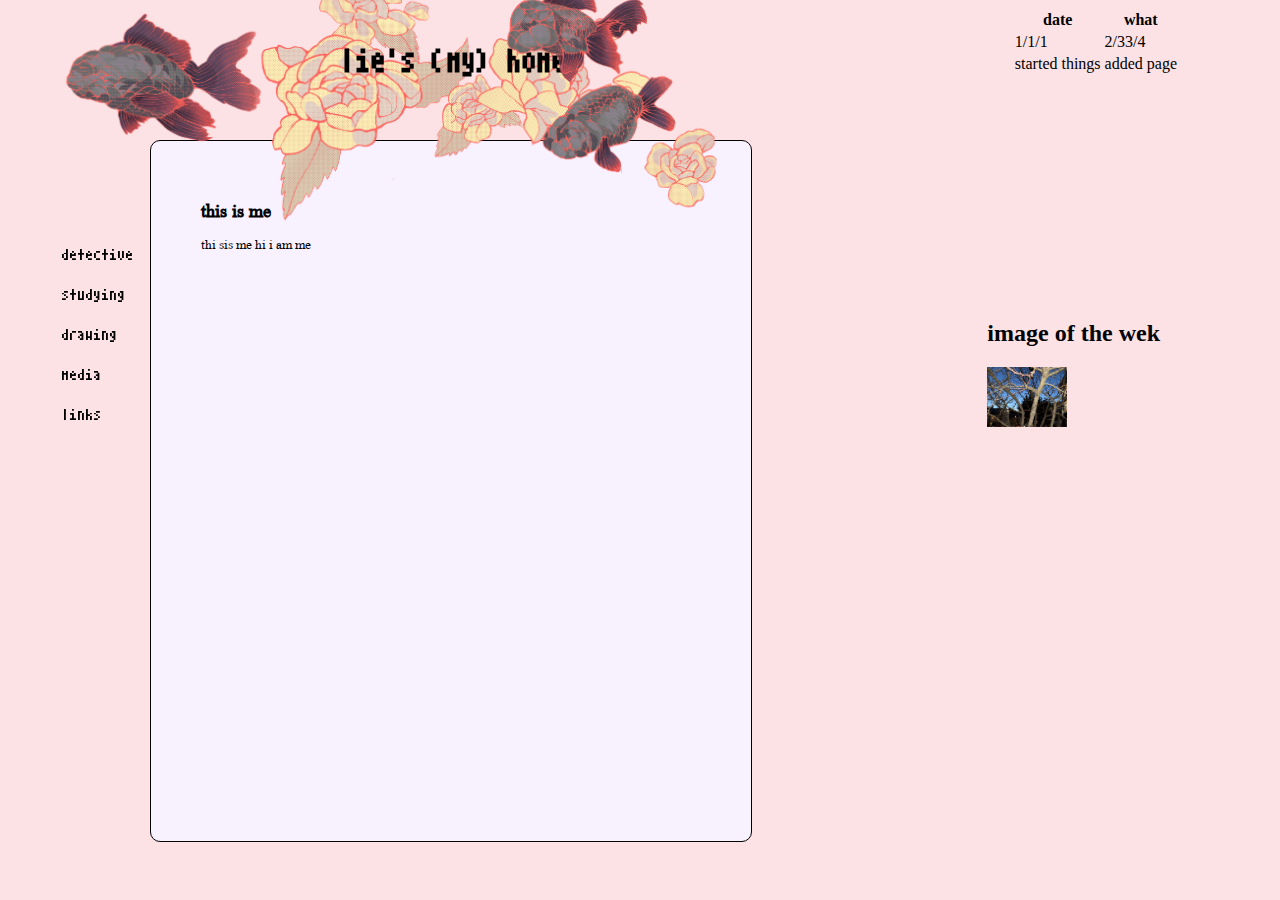
<file: index.html>
<!DOCTYPE html>
<head>
    <title>Lie's (my) home</title>
    <link rel="stylesheet" href="style.css"/>
    <style>
        @font-face {
            font-family: hima;
            src: url('himalaya.ttf');
        }

        @font-face {
            font-family: type;
            src: url('atari.ttf');
        }
    </style>
</head>

<body>
    <div class="titler">
        <h1>lie's (my) home</h1>
    </div>

    <div class="banner">
        <img src="bannerart1.png">
    </div>

    <div class="morebanner">
        <img src="fishbanner.png">
    </div>

    <div class='menu' >
        <ul>
            <li><a class="a:link" onclick="changeiFrame('normal');">detective</a></li>
            <li><a href="study.html">studying</a></li>
            <li><a href="drawing.html">drawing</a></li>
            <li><a href="media">media</a></li>
            <li><a href="links.html">links</a></li>
        </ul>
    </div>

    <div class="main">
        <div class="post">
            <h1>this is me </h1>
            <p>thi sis me hi i am me </p>
        </div>
    </div>

    <div class="log">
        <table>
            <tr>
                <th>date</th>
                <th>what</th>
            </tr>
            <tr>
                <td>1/1/1</td>
                <td>2/33/4</td>
            </tr>
            <tr>
                <td>started things</td>
                <td>added page</td>
            </tr>        
        </table>
    </div>

    <div class="sillyimg">
        <h2>image of the wek</h2>
        <img src="treewk1.jpg"

    </div>
</body>
</file>
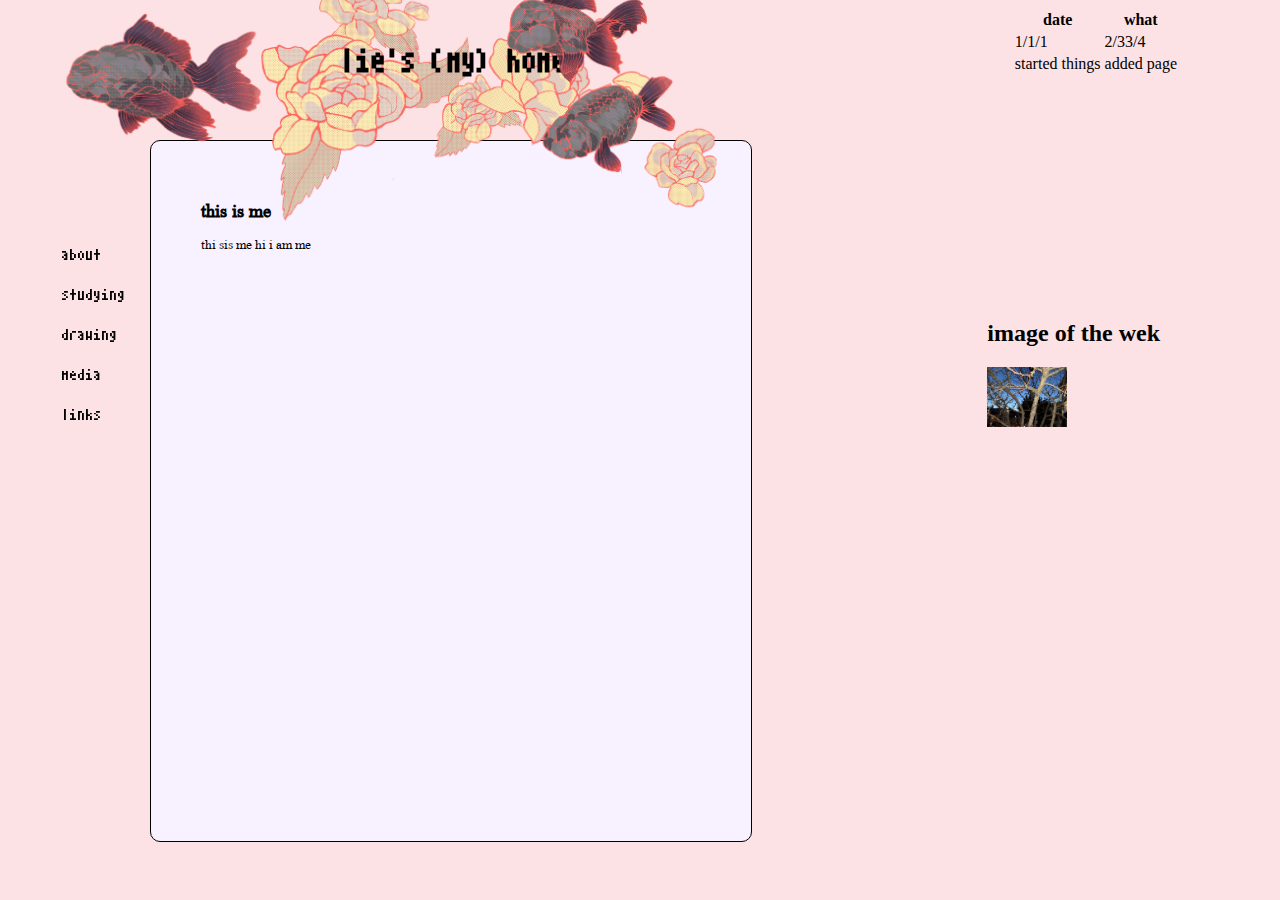
<file: home.html>
<!DOCTYPE html>
<head>
    <title>Lie's (my) home</title>
    <link rel="stylesheet" href="style.css"/>
    <style>
        @font-face {
            font-family: hima;
            src: url('himalaya.ttf');
        }

        @font-face {
            font-family: type;
            src: url('atari.ttf');
        }
    </style>
</head>

<body>
    <div class="titler">
        <h1>lie's (my) home</h1>
    </div>

    <div class="banner">
        <img src="bannerart1.png">
    </div>

    <div class="morebanner">
        <img src="fishbanner.png">
    </div>

    <div class='menu' >
        <ul>
            <li><a href="about.html">about</a></li>
            <li><a href="study.html">studying</a></li>
            <li><a href="drawing.html">drawing</a></li>
            <li><a href="media">media</a></li>
            <li><a href="links.html">links</a></li>
        </ul>
    </div>

    <div class="main">
        <div class="post">
            <h1>this is me </h1>
            <p>thi sis me hi i am me </p>
        </div>
    </div>

    <div class="log">
        <table>
            <tr>
                <th>date</th>
                <th>what</th>
            </tr>
            <tr>
                <td>1/1/1</td>
                <td>2/33/4</td>
            </tr>
            <tr>
                <td>started things</td>
                <td>added page</td>
            </tr>        
        </table>
    </div>

    <div class="sillyimg">
        <h2>image of the wek</h2>
        <img src="treewk1.jpg"

    </div>
</body>
</file>
<file: style.css>
body{
    background-color: #fce2e4;
}

.menu li{
    text-decoration: none;
    list-style-type: none;
    font-family: 'type','hima', monospace;
    line-height: 40px;
    float:left;
    padding-left: 5px;
}
.menu{
    position:fixed;
    top:210px;
    left:10px;
    font-size: 15px;
    word-spacing: 6px;
    /*
    border-radius: 10px;
    border-style: solid;
    border-width: 1px;
    background-color: rgb(248, 241, 255);
    */
    width:50px;
    z-index:10;
    padding:5px;
    padding-top: 10px;
    padding-bottom: 10px;
}

.menu a{
    text-decoration:none;
    float:left;
    color:black;
}

.titler h1{
    position:absolute;
    font-size:30px;
    left:338px;
    top:25px;
    font-family:'type', monospace;
    z-index: 16;
}

.morebanner img{
    width:700px;
    position:absolute;
    z-index:17;
    left:50px;
    top:-50px;
}

.banner img{
    width:700px;
    position:absolute;
    z-index:15;
    left:100px;
    top:-80px;
}

.main{
    background-color: rgb(248, 241, 255);
    position:absolute;
    top:140px;
    left:150px;
    padding:50px;
    width:500px;
    height:600px;
    border-radius: 10px;
    border-style: solid;
    border-width: 1px;
    z-index:8;
    font-family: 'hima', monospace;
    font-size: 20px;
    line-height: 12px;
}

.main h1{
    font-size:27px;
}

.sillyimg img{
    position:absolute;
    width: 80px;
}

.log{
    right:100px;
    position:absolute;
}

.sillyimg{
    position:absolute;
    right:120px;
    top:300px;
}
</file>
